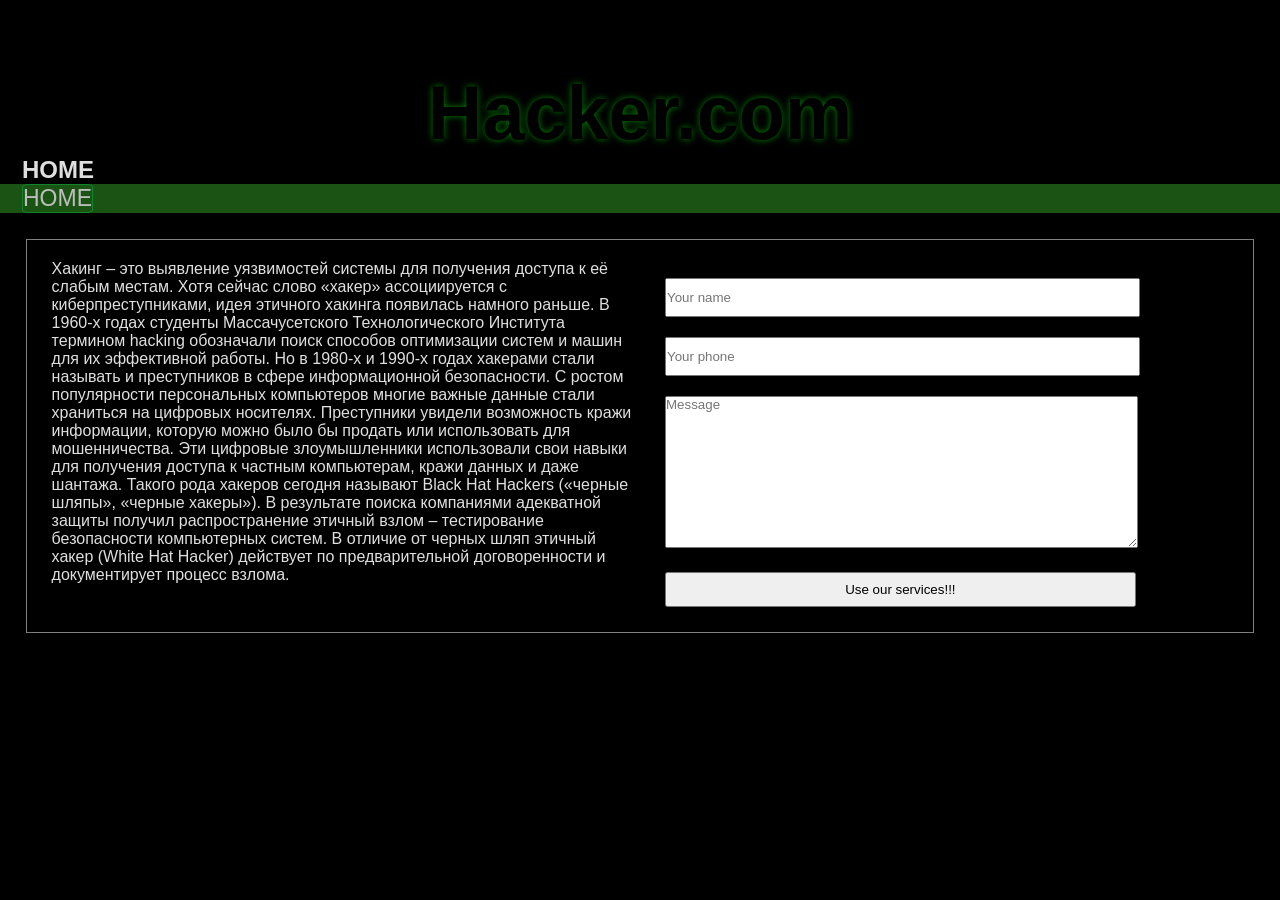
<file: www/hacker.com/index.html>
<!DOCTYPE html>
<html>
<head>
	<meta charset="UTF-8">
	<meta http-equiv="X-UA-Compatible" content="IE=edge">
	<meta name="viewport" content="width=device-width, initial-scale=1.0">
	<title>WebServ1.0/contact</title>
	<style>
		* {
			margin: 0;
			padding: 0;
			font-family: Verdana, Geneva, Tahoma, sans-serif;
		}
		body { 
			background-color: rgb(0, 0, 0);
			color: rgb(223, 223, 223);
		} 
		h1 { 
			font-size:2cm; text-align: center; margin-top: 70px; color: black; text-shadow: 0 0 2mm green 
		}
		h2 {
			margin-left: 22px;
		}
		.menu {
			background-color: rgb(26, 83, 19);
			display: flex;
			width: 100%;

		}
		.menu li {
			border: 1px solid rgb(16, 134, 42);
			list-style-type: none;
			border-radius: 10%;
			margin-left: 22px;
		}
		.menu li a 
		{
			border-radius: 10%;
			display: block;
			width: 100%;
			font-size: 23px;
			text-decoration: none;
			color: rgb(190, 190, 190);
		}
		.menu li a:hover 
		{
			background-color: #1d9b3c;
		}
		.loaded {
			background-color: #fffff3;
		}
		.formbox {
			border: 1px solid gray;
			margin: 2%;
			display: flex;
		}
		.form {
			
			/* border: 1px solid gray; */
			width: 50%;
			margin-bottom: 25px;
		}
		.form input {
	
			margin-top: 20px;
			width: 80%;
			height: 35px;
		}
		.form textarea {
			margin-top: 20px;
			width: 80%;
		}
		.text {
			width: 50%;
			padding: 20px 25px;
		}
	</style>
</head>
<body>
	<h1>Hacker.com</h1>
	<h2>HOME</h2>
	<ul class="menu">
		<li><a href="/">HOME</a></li>
		<!-- <li><a href="/about">ABOUT</a></li>
		<li><a href="/gallery">GALLERY</a></li>
		<li class="loaded"><a href="#">CONTACT</a></li> -->
	</ul>
	<!-- <div class="text">

	</div> -->
	

	<iframe name="iframePost" style="position: absolute; left: -9999px;"></iframe>
	<div class="formbox">		
		<p class="text">
			Хакинг – это выявление уязвимостей системы для получения доступа к её слабым местам. Хотя сейчас слово «хакер» ассоциируется с киберпреступниками, идея этичного хакинга появилась намного раньше. В 1960-х годах студенты Массачусетского Технологического Института термином hacking обозначали поиск способов оптимизации систем и машин для их эффективной работы. Но в 1980-х и 1990-х годах хакерами стали называть и преступников в сфере информационной безопасности.

С ростом популярности персональных компьютеров многие важные данные стали храниться на цифровых носителях. Преступники увидели возможность кражи информации, которую можно было бы продать или использовать для мошенничества. Эти цифровые злоумышленники использовали свои навыки для получения доступа к частным компьютерам, кражи данных и даже шантажа. Такого рода хакеров сегодня называют Black Hat Hackers («черные шляпы», «черные хакеры»).

В результате поиска компаниями адекватной защиты получил распространение этичный взлом – тестирование безопасности компьютерных систем. В отличие от черных шляп этичный хакер (White Hat Hacker) действует по предварительной договоренности и документирует процесс взлома.
		</p>
		<form class="form" action="/cgi_bin/db.py" method="post" name="contact_form" target="iframePost"><br>
		<!-- <form action="/cgi_bin/form.cgi" method="post" name="contact_form" target="iframe1"><br> -->
			<input type="hidden" name="location" value="contact.html">
			<input name = "name" type="text" size="25" placeholder="Your name"><br>
			<input name="phone" type="tel" size="25" placeholder="Your phone"><br>
			<textarea name="message" id="msg" cols="30" rows="10" placeholder="Message"></textarea>
			<input name="submit" type="submit" value="Use our services!!!" onclick="alert('message send')">
			<!-- onclick="alert('message send')" -->
			<!-- onclick="return showModal(this);" -->
			<!-- <button onclick="location.hash ='zatemnenie'">button</button> -->
		</form>
	</div>
	<br><br>
</body>
</html>
</file>
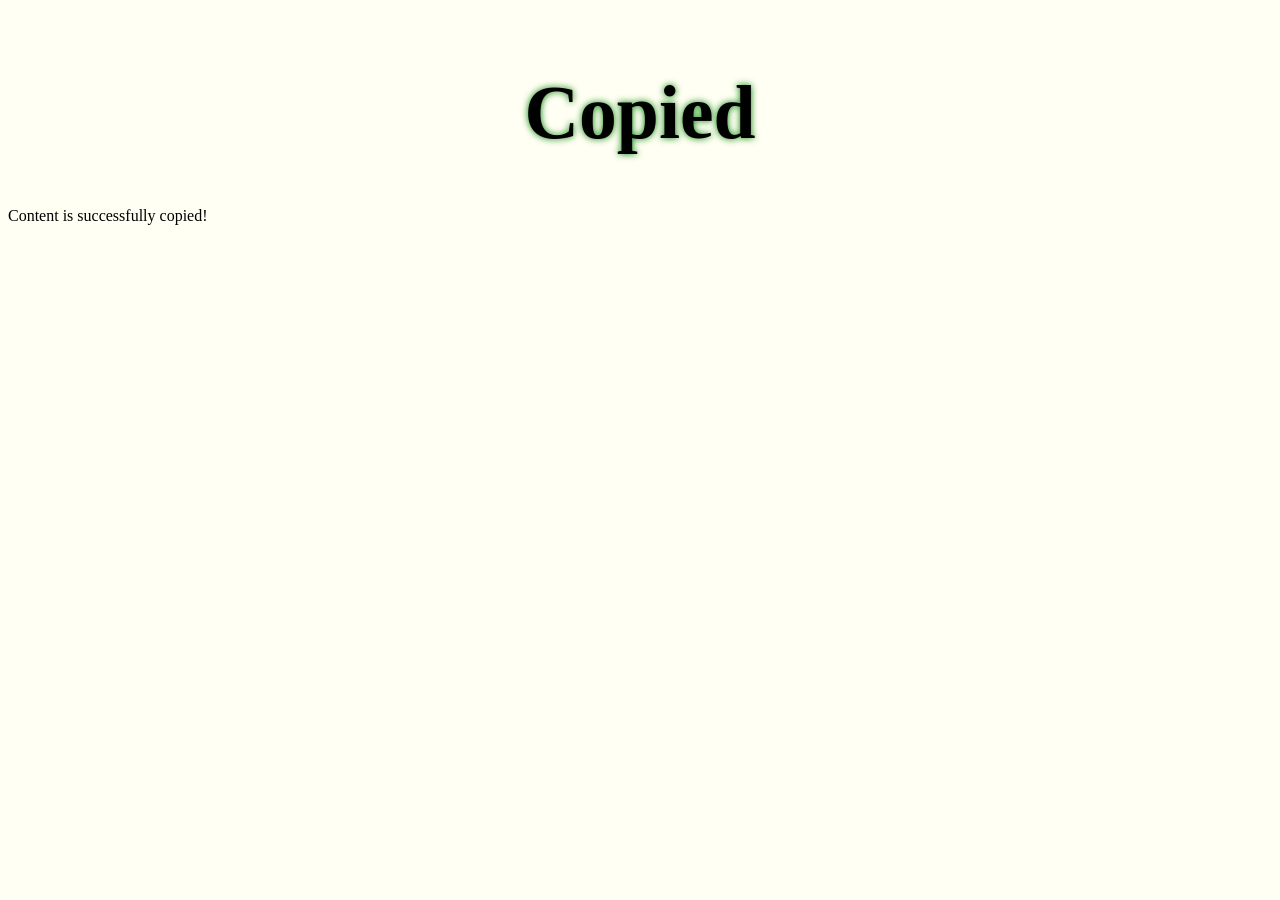
<file: www/default/copied.html>
<html>
<head>
	<title>WebServ 1.0</title>
	<style>
	body { background-color: #fffff3; } 
	h1 { font-size:2cm; text-align: center; margin-top: 70px; color: black; text-shadow: 0 0 2mm green }
	</style>
</head>
<body>
	<h1>Copied</h1>
	<p> Content is successfully copied!</p>
	<h2></h2>
</body>
</html>
</file>
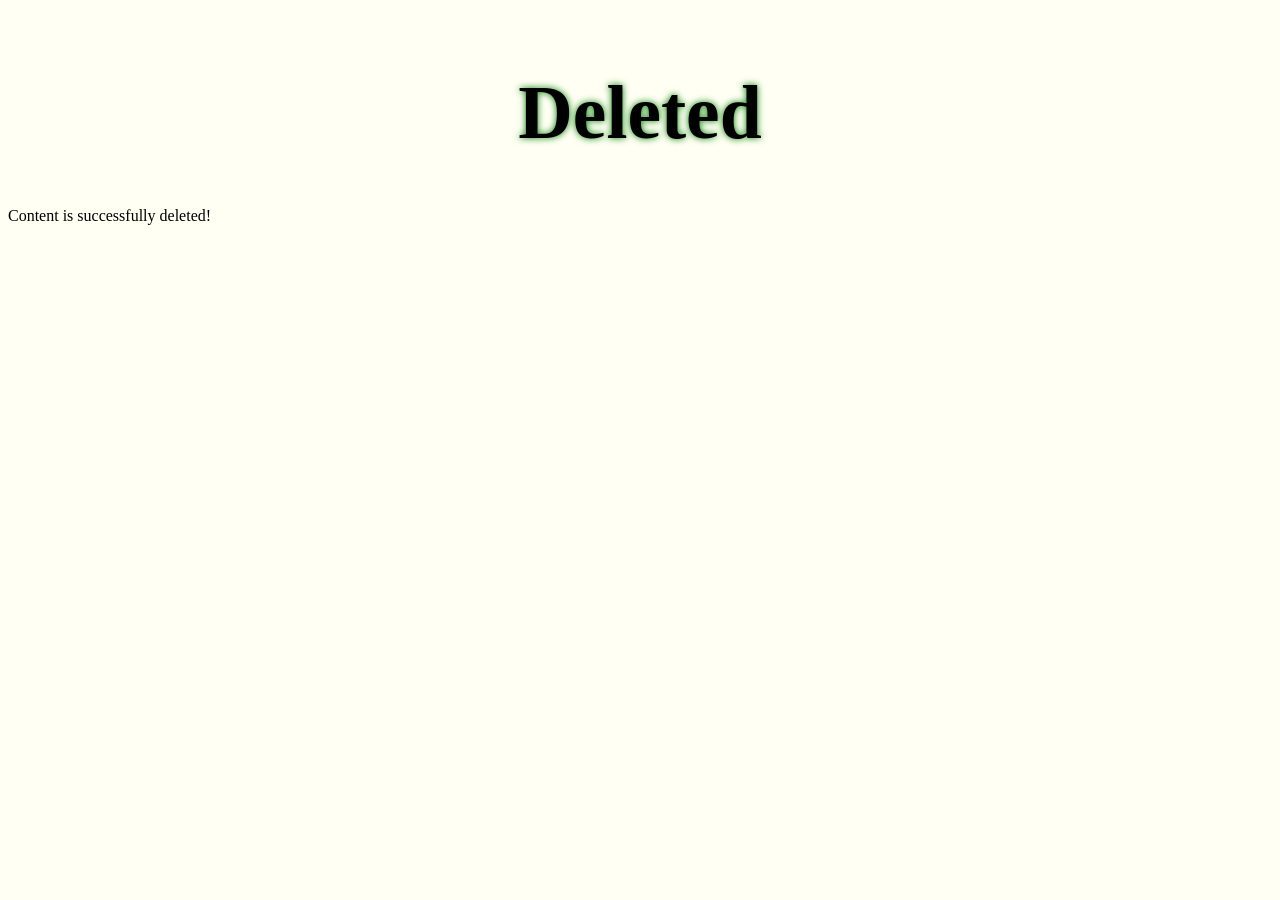
<file: www/default/deleted.html>
<html>
<head>
	<title>WebServ 1.0</title>
	<style>
	body { background-color: #fffff3; } 
	h1 { font-size:2cm; text-align: center; margin-top: 70px; color: black; text-shadow: 0 0 2mm green }
	</style>
</head>
<body>
	<h1>Deleted</h1>
	<p> Content is successfully deleted!</p>
	<h2></h2>
</body>
</html>
</file>
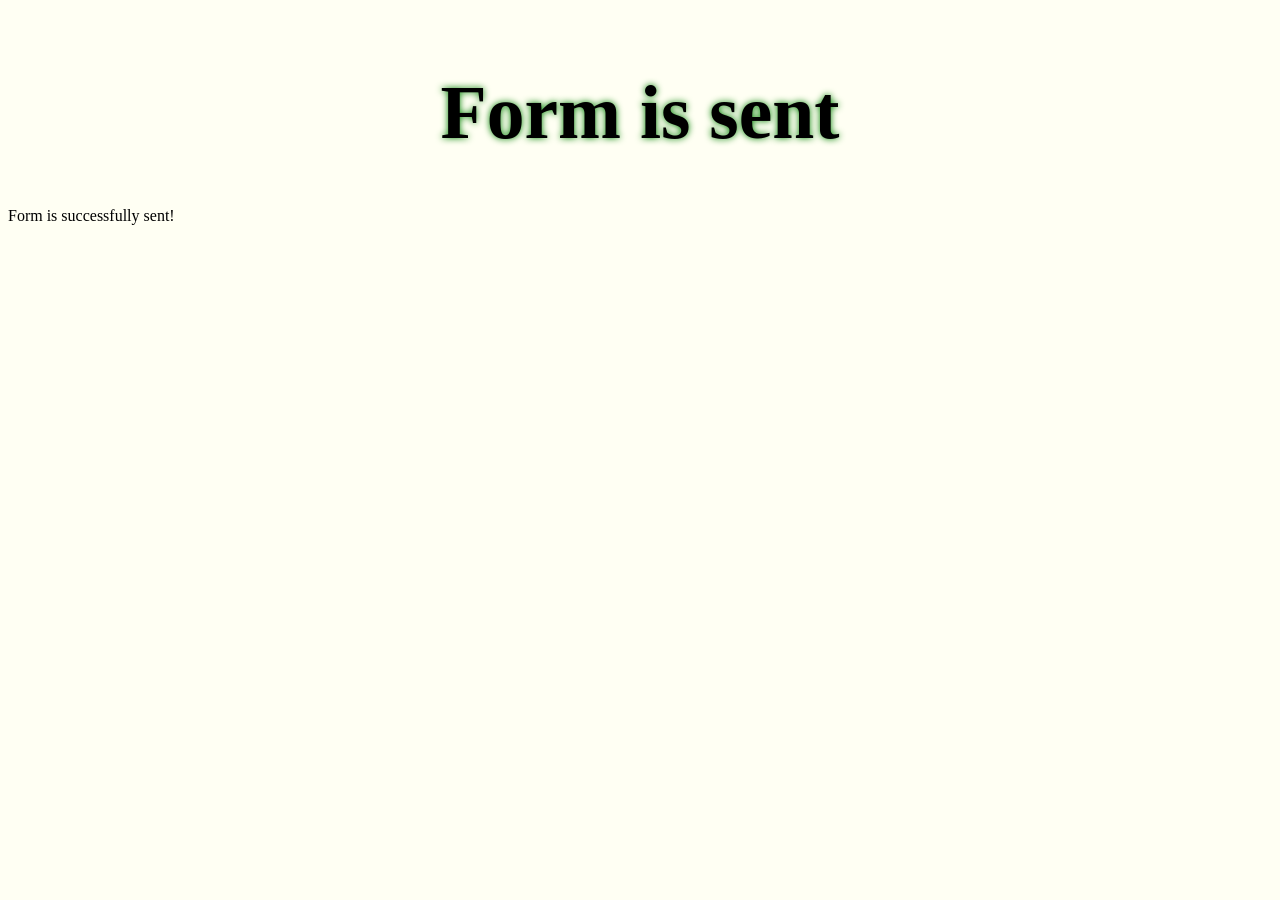
<file: www/default/sent.html>
<html>
<head>
	<title>WebServ 1.0</title>
	<style>
	body { background-color: #fffff3; } 
	h1 { font-size:2cm; text-align: center; margin-top: 70px; color: black; text-shadow: 0 0 2mm green }
	</style>
</head>
<body>
	<h1>Form is sent</h1>
	<p> Form is successfully sent!</p>
	<h2></h2>
</body>
</html>
</file>
